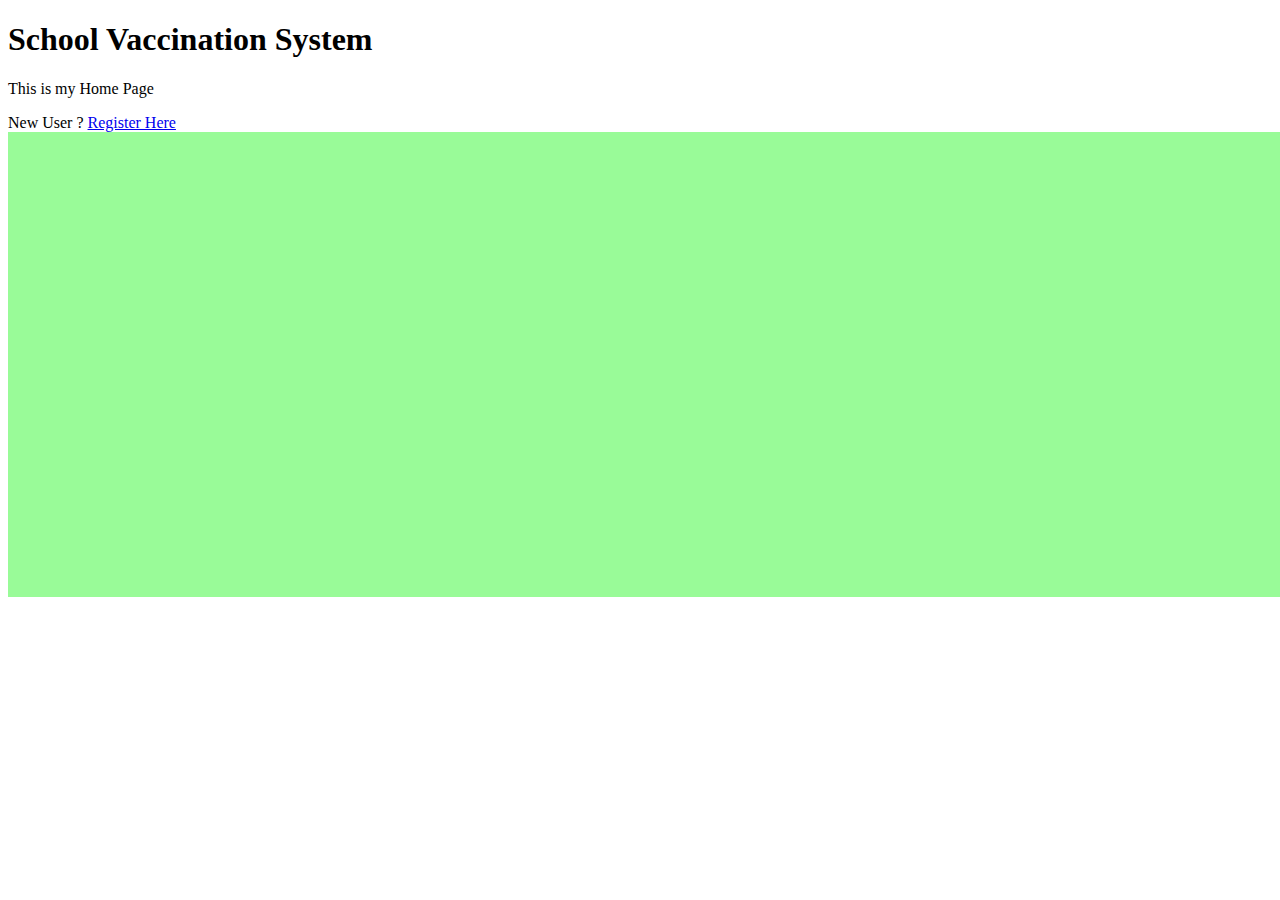
<file: home.html>
<!DOCTYPE html>
 <html >
 <head> 
     <title> School Vaccination </title> 
</head> 
<body> 
    <h1> School Vaccination System 
</h1>
 <p> This is my Home Page <br>
     <p> New User ? 
    <a href ="https://vis2011.github.io/login-page/"> Register Here</a> 
    <img src="download.png" width=1350 height=465>
</body> 
</html>
</file>
